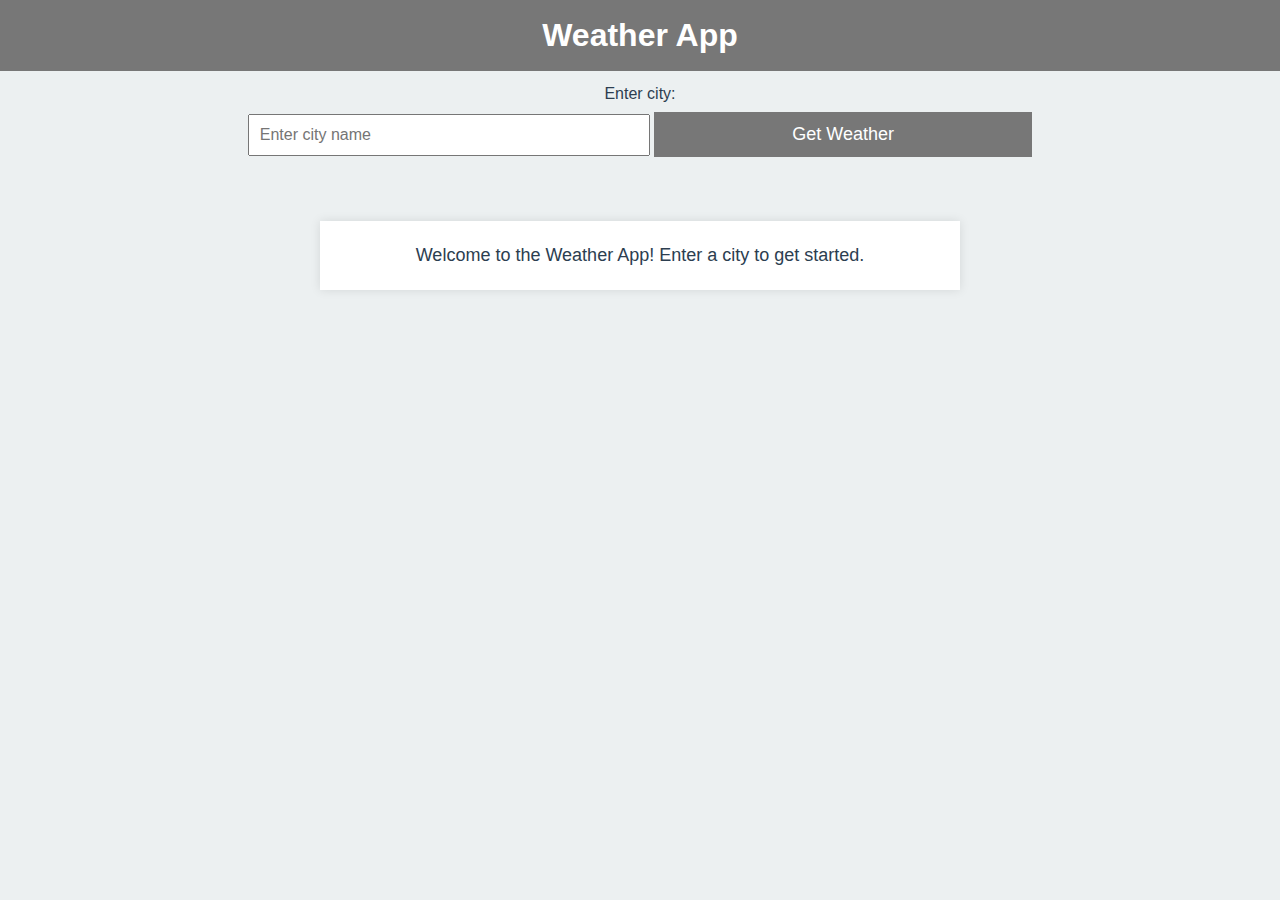
<file: index.html>
<!DOCTYPE html>
<html lang="en">

<head>
    <meta charset="UTF-8">
    <meta name="viewport" content="width=device-width, initial-scale=1.0">
    <title>Weather App</title>
    <link rel="stylesheet" href="style.css">
    <script src="https://code.jquery.com/jquery-3.6.4.min.js"></script>
    <script src="script.js"></script>
</head>

<body>
    <header>
        <h1>Weather App</h1>
    </header>

    <nav>
        <label for="city">Enter city:</label>
        <input type="text" id="city" placeholder="Enter city name">
        <button id="search-btn">Get Weather</button>
    </nav>

    <section id="weather-section" class="weather-container">
        <div id="welcome-message" class="animated fadeIn">
            <p>Welcome to the Weather App! Enter a city to get started.</p>
        </div>
    </section>
</body>

</html>
</file>
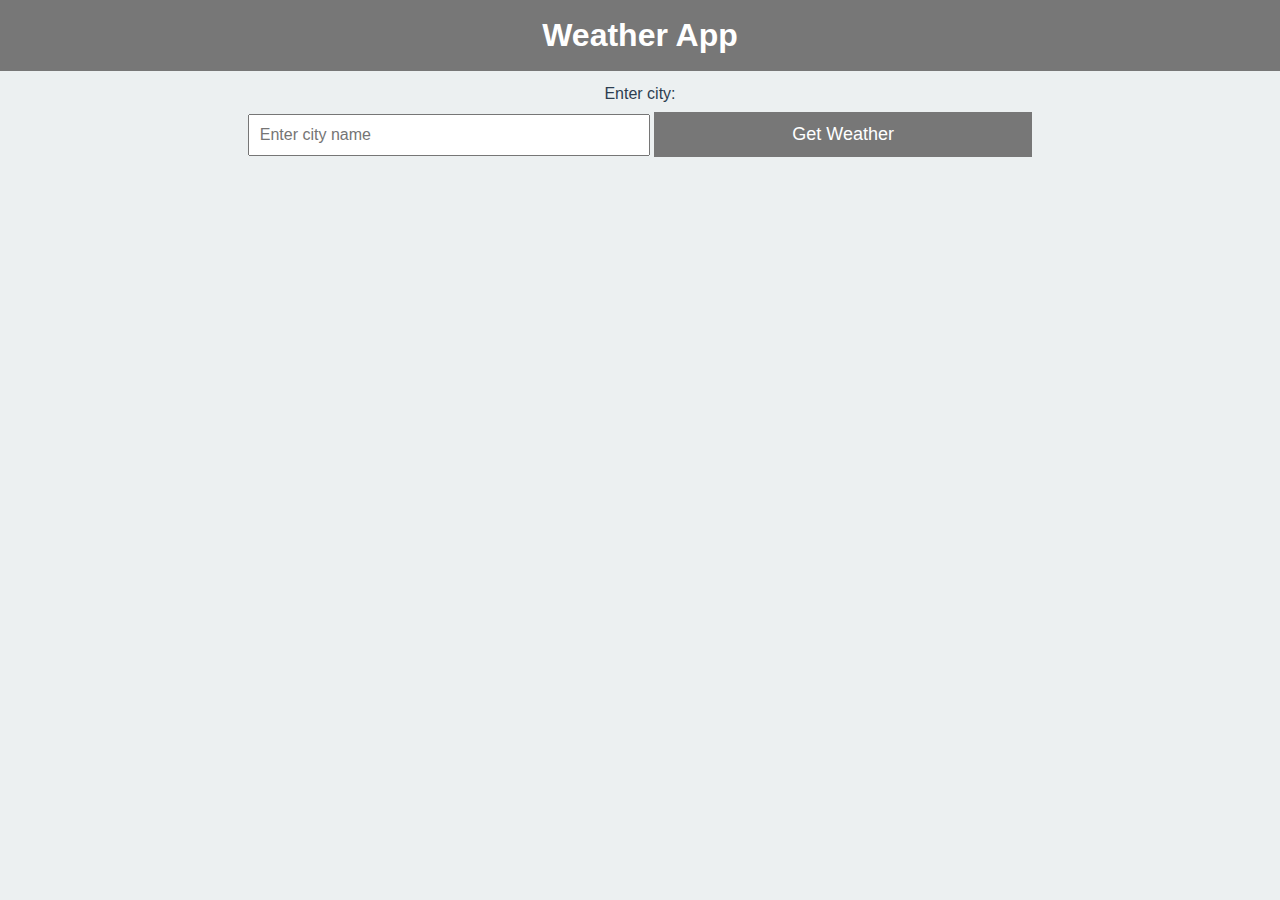
<file: Strona.html>
<!DOCTYPE html>
<html lang="en">
<head>
    <meta charset="UTF-8">
    <meta name="viewport" content="width=device-width, initial-scale=1.0">
    <title>Weather App</title>
    <link rel="stylesheet" href="style.css">
    <script src="https://code.jquery.com/jquery-3.6.4.min.js"></script>
    <script src="skrypt.js"></script>
</head>
<body>
    <header>
        <h1>Weather App</h1>
    </header>

    <nav>
        <label for="city">Enter city:</label>
        <input type="text" id="city" placeholder="Enter city name">
        <button onclick="getWeather()">Get Weather</button>
    </nav>

    <section id="weather-section">

    </section>
</body>
</html>
</file>
<file: style.css>
/* Resetowanie stylów dla całej strony */
body,
h1,
h2,
h3,
p,
input,
button {
    margin: 0;
    padding: 0;
}

body {
    font-family: Arial, sans-serif;
    line-height: 1.6;
    background-color: #ecf0f1;
    color: #2c3e50;
}

header {
    background-color: #777777;
    color: #fff;
    text-align: center;
    padding: 10px;
}

nav {
    text-align: center;
    padding: 10px;
    background-color: #ecf0f1;
}

nav label {
    display: block;
    margin-bottom: 5px;
}

input {
    width: 80%;
    padding: 10px;
    margin-bottom: 15px;
    font-size: 16px;
}

button {
    width: 80%;
    padding: 12px;
    background-color: #777777;
    color: #fff;
    border: none;
    cursor: pointer;
    font-size: 18px;
}

button:hover {
    background-color: #b9b9b9;
}

/* Sekcja z prognozami */
#weather-section {
    display: flex;
    flex-wrap: wrap;
    justify-content: space-around;
    padding: 20px;
}

/* Pojedynczy artykuł prognozy */
.day-forecast {
    border: 1px solid #ddd;
    padding: 20px;
    text-align: center;
    background-color: #fff;
    box-shadow: 0 0 10px rgba(0, 0, 0, 0.1);
    width: 100%;
    max-width: 400px;
    margin-bottom: 20px;
}

.day-forecast h3 {
    font-size: 24px;
    margin-bottom: 10px;
}

.day-forecast p {
    margin-bottom: 5px;
}

/* Prognoza godzinowa */
.hourly-forecast {
    display: flex;
    flex-wrap: wrap;
    justify-content: space-around;
    padding: 10px;
    border-top: 1px solid #ddd;
    margin-top: 10px;
    display: none;
}

.hourly-item {
    text-align: center;
    padding: 10px;
    flex-basis: 30%;
    box-shadow: 0 0 5px rgba(0, 0, 0, 0.1);
    margin-bottom: 10px;
}

.hourly-time {
    font-weight: bold;
}

.hourly-icon {
    width: 50px;
    height: 50px;
}

.hourly-temperature {
    margin: 5px 0;
    font-weight: bold;
}

.hourly-description {
    color: #777;
}

.hourly-item img {
    margin-right: 5px;
}

/* Powitalny komunikat */
#welcome-message {
    text-align: center;
    padding: 20px;
    background-color: #fff;
    box-shadow: 0 0 10px rgba(0, 0, 0, 0.1);
    width: 100%;
    max-width: 600px;
    margin: 20px auto;
    font-size: 18px;
    line-height: 1.6;
}

/* Animacja fadeIn */
@keyframes fadeIn {
    from {
        opacity: 0;
    }

    to {
        opacity: 1;
    }
}

.animated {
    animation-duration: 4s;
    animation-fill-mode: both;
}

.fadeIn {
    animation-name: fadeIn;
}

/* Media query dla mniejszych ekranów, np. telefony */
@media only screen and (max-width: 600px) {

    input,
    button {
        width: 100%;
    }

    .day-forecast {
        max-width: 100%;
        margin-right: 0;
    }
}

/* Media query dla średnich ekranów, np. tablety */
@media only screen and (min-width: 601px) and (max-width: 1024px) {

    input,
    button {
        width: 50%;
    }

    .day-forecast {
        max-width: 50%;
        margin-right: 0;
    }
}

/* Media query dla większych ekranów, np. desktop */
@media only screen and (min-width: 1025px) {

    input,
    button {
        width: 30%;
    }

    .day-forecast {
        max-width: 30%;
        margin-right: 20px;
    }
}
</file>
